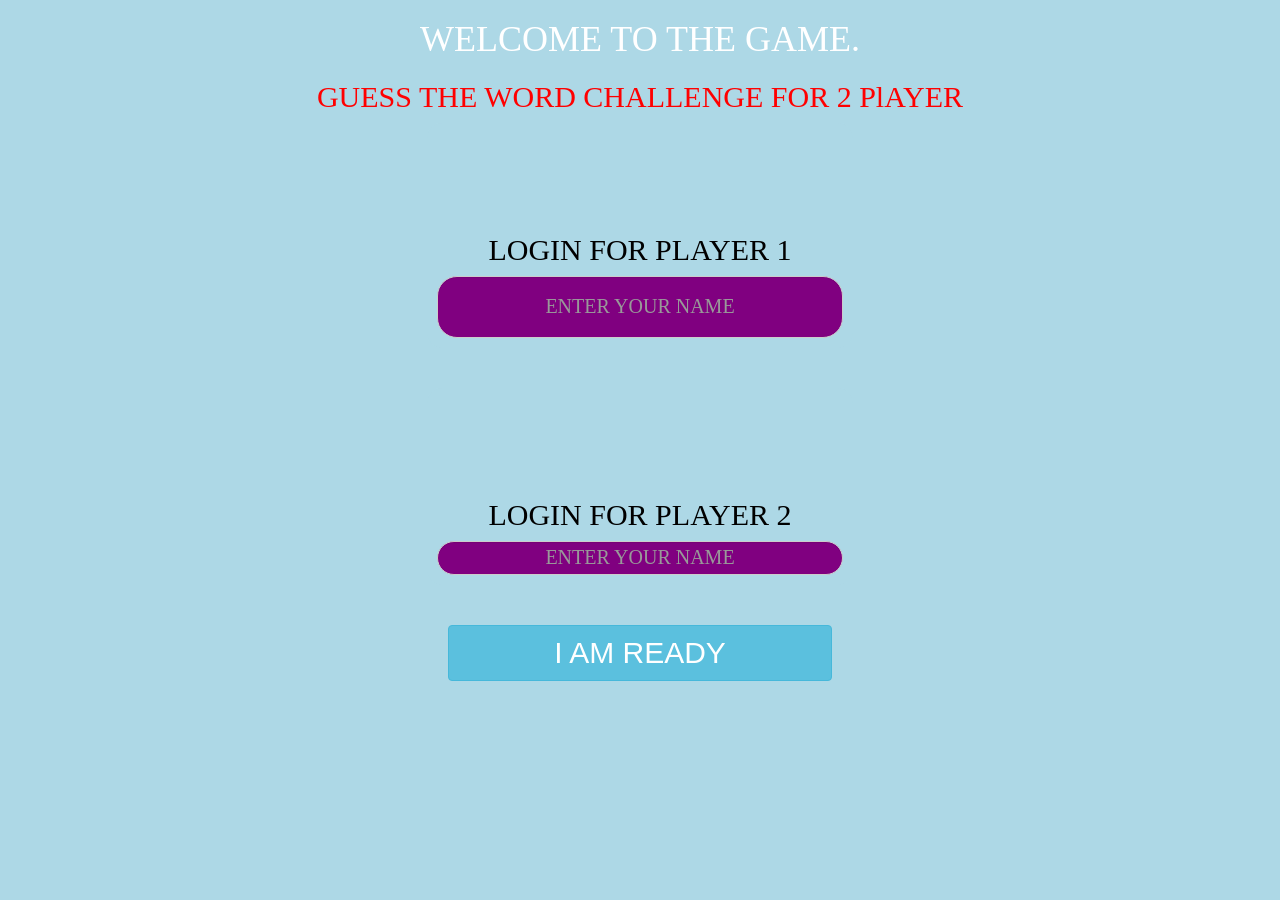
<file: index.html>
<!DOCTYPE html>
<html>
<head>
	<title>Guess The Word</title>

<meta name="viewport" content="width=device-width, initial-scale=1">
<link rel="stylesheet" href="https://maxcdn.bootstrapcdn.com/bootstrap/3.4.0/css/bootstrap.min.css">
<script src="https://ajax.googleapis.com/ajax/libs/jquery/3.4.1/jquery.min.js"></script>
<script src="https://maxcdn.bootstrapcdn.com/bootstrap/3.4.0/js/bootstrap.min.js"></script>

<link rel="stylesheet" type="text/css" href="game.css">

<script src="game_login.js"></script>
</head>
<body>
	<center>
<h1>WELCOME TO THE GAME.</h1>
<h2>GUESS THE WORD CHALLENGE FOR 2 PlAYER</h2>

<div class="col-lg-4 col-md-4 col-sm-8 col-xs-12 login_div1"><h2 id="abc">LOGIN FOR PLAYER 1</h2>
	<input placeholder="ENTER YOUR NAME" id="abcd" class="form-control" style="padding: 30px;"></div>
<br><br>
	<div class="col-lg-4 col-md-4 col-sm-8 col-xs-12 login_div2">
		<h2 id="abc">
			LOGIN FOR PLAYER 2
		</h2>
		<input placeholder="ENTER YOUR NAME" id="abcde" class="form-control"></div><br><br>
  <button class="btn btn-info" onclick="Ready()" style="width: 30%; font-size: 30px;">I AM READY</button>
	</center>

</body>
</html>
</file>
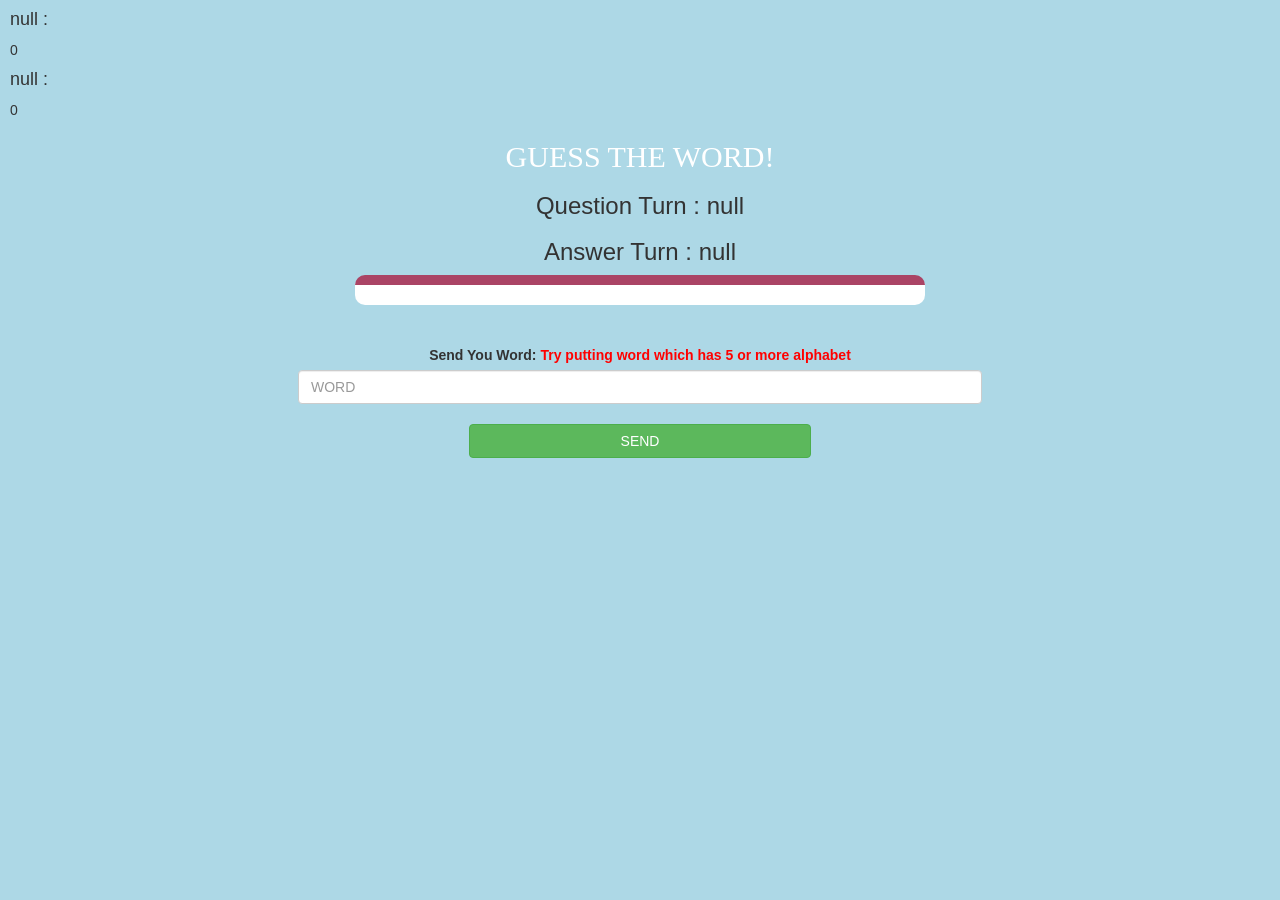
<file: game_page.html>
<!DOCTYPE html>
<html>
<head>
	<title>GUESS THE WORD</title>

<meta name="viewport" content="width=device-width, initial-scale=1">
<link rel="stylesheet" href="https://maxcdn.bootstrapcdn.com/bootstrap/3.4.0/css/bootstrap.min.css">
<script src="https://ajax.googleapis.com/ajax/libs/jquery/3.4.1/jquery.min.js"></script>
<script src="https://maxcdn.bootstrapcdn.com/bootstrap/3.4.0/js/bootstrap.min.js"></script>

<link rel="stylesheet" type="text/css" href="game.css">
</head>
<body>
<h4 id="player_1" class="a"></h4><span id="player_1_score" class="ab"></span>
<br>
<h4 id="player_2" class="a"></h4><span id="player_2_score" class="ab"></span>
<div class="container">
	<center>
		<h2 style="color: white;">GUESS THE WORD!</h2>
        <h3 id="player_question"></h3>
         <h3 id="player_answer"></h3>
		 <div id="output" class="col-lg-6"></div>
		<br>
		<br>
		<label>Send You Word: <b style="color: red">Try putting word which has 5 or more alphabet</b></label>
        <input type="text" id="word" class="form-control" placeholder="WORD">
		<br>
        <button class="btn btn-success" onclick="send()" style="width: 30%;text-align: center;">SEND</button>
	</center>
</div>

<script src="game_page.js"></script>
</body>
</html>
</file>
<file: game.css>
body
{
	background: lightblue;

}

	.login_div1 , .login_div2
	{
		background: lightblue;
		padding: 10px;
		float: none;
		border-radius: 15px;
	}


#player1_name , #player2_name
{
	display: inline-block;
	margin-left: 20px;
}
#word
{
	width: 60%;
}
#word_display
{
	letter-spacing: 5px;
}
#output
{
background: white;
border-radius: 10px;
border-top: 10px solid #AA4465;
padding: 10px;
float: none;
text-align: left;
}
h1{
	color:white;
	text-align: center;
	border-radius: 20px;
	font-family: Georgia, 'Times New Roman', Times, serif;
}
h2{
	color:red;
	text-align: center;
	border-radius: 20px;
	font-family: Georgia, 'Times New Roman', Times, serif;
}
#abc{
	padding-top: 80px;
	color:black;
	text-align: center;
	border-radius: 20px;
	font-family: 'Times New Roman', Times, serif;
}
#abcd{
	margin-top: 10px;
   padding: 4px;
	color:white;
	text-align: center;
	border-radius: 20px;
	font-family: 'Times New Roman', Times, serif;	
	background-color: purple;
	text-align: center;
	font-size: 20px;
	
}
#abcde{
	margin-top: 10px;
   padding: 4px;
	color:white;
	text-align: center;
	border-radius: 20px;
	font-family: 'Times New Roman', Times, serif;	
	background-color: purple;
	text-align: center;
	font-size: 20px;
	
}
.a{
	text-align: left;
	margin-left: 10px;
}
.ab{
	margin-left: 10px;
}
</file>
